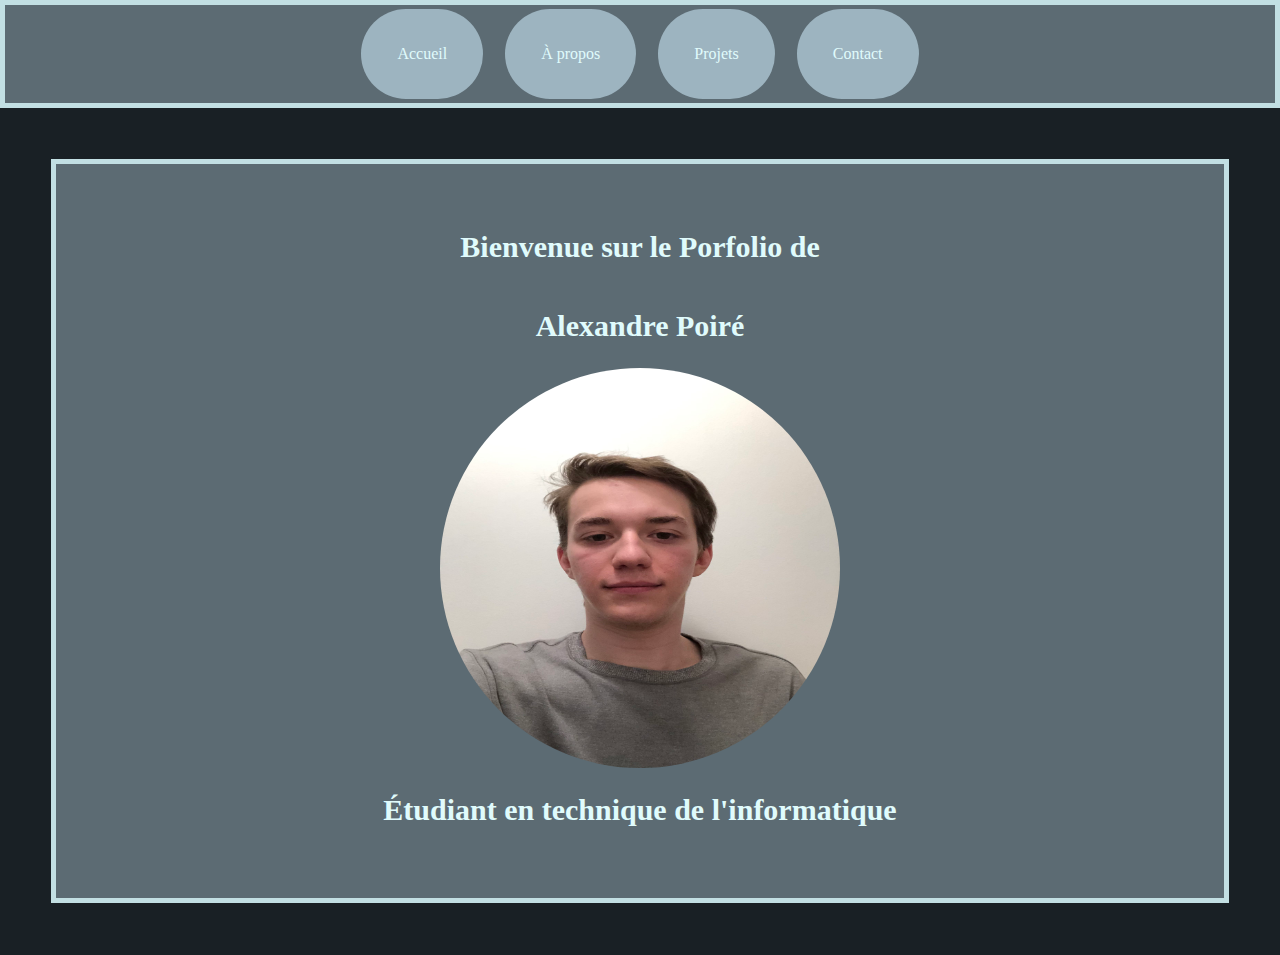
<file: index.html>
<!DOCTYPE html>
<html lang="en">
  <head>
    <meta charset="UTF-8" />
    <meta http-equiv="X-UA-Compatible" content="IE=edge" />
    <meta name="viewport" content="width=device-width, initial-scale=1.0" />
    <title>Document</title>
    <link rel="stylesheet" href="styles/fichier_styles1.css" />
  </head>
  <body>
    <header>
      <nav class="container">
        <ul>
          <li><a class="button" href="index.html">Accueil</a></li>
          <li><a class="button" href="À propos.html">À propos</a></li>
          <li><a class="button" href="projet.html">Projets</a></li>
          <li><a class="button" href="contact.html">Contact</a></li>
        </ul>
      </nav>
    </header>
    <main>
      <accueil>
        <h1 class="title">Bienvenue sur le Porfolio de</h1>
        <h2 class="title">Alexandre Poiré</h2>
        <img class="MaPhoto" src="image/Moi.png" alt="Moi" />
        <h2 class="title">Étudiant en technique de l'informatique</h2>
      </accueil>
    </main>
  </body>
</html>
</file>
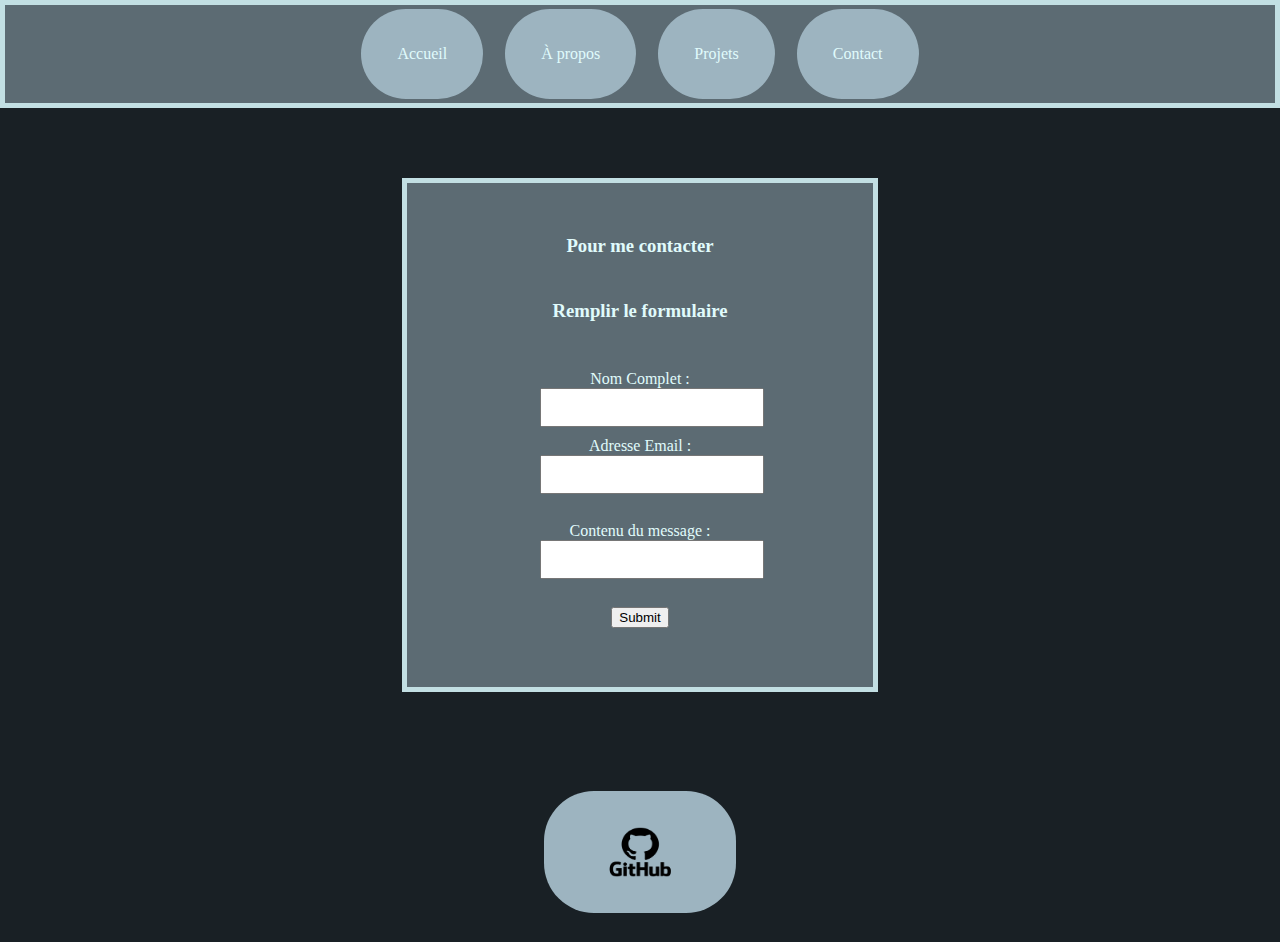
<file: contact.html>
<!DOCTYPE html>
<html lang="en">
  <head>
    <meta charset="UTF-8" />
    <meta http-equiv="X-UA-Compatible" content="IE=edge" />
    <meta name="viewport" content="width=device-width, initial-scale=1.0" />
    <title>Document</title>
    <link rel="stylesheet" href="styles/fichier_styles1.css" />
  </head>
  <body>
    <header>
      <nav>
        <ul>
          <li><a class="button" href="index.html">Accueil</a></li>
          <li><a class="button" href="À propos.html">À propos</a></li>
          <li><a class="button" href="projet.html">Projets</a></li>
          <li><a class="button" href="contact.html">Contact</a></li>
        </ul>
      </nav>
    </header>
    <main>
      <div class="Contact">
        <h3>Pour me contacter</h3>
        <h3>Remplir le formulaire</h3>
        <form>
          <label for="Nname">Nom Complet :</label><br />
          <input type="text" id="Nname" name="Nname" /><br />
          <label for="Aname">Adresse Email :</label><br />
          <input type="text" id="Aname" name="Aname" /><br /><br />
          <label for="Cname">Contenu du message : </label><br />
          <input type="text" id="Cname" name="Cname" /><br /><br />
          <input type="submit" value="Submit" />
        </form>
      </div>
    </main>
    <footer>
      <nav class="MeTrouver">
        <a class="LienWeb" href="https://github.com/SchoolAlex">
          <img src="image/GitHubLogo.png" alt="GitHubLogo" />
        </a>
      </nav>
    </footer>
  </body>
</html>
</file>
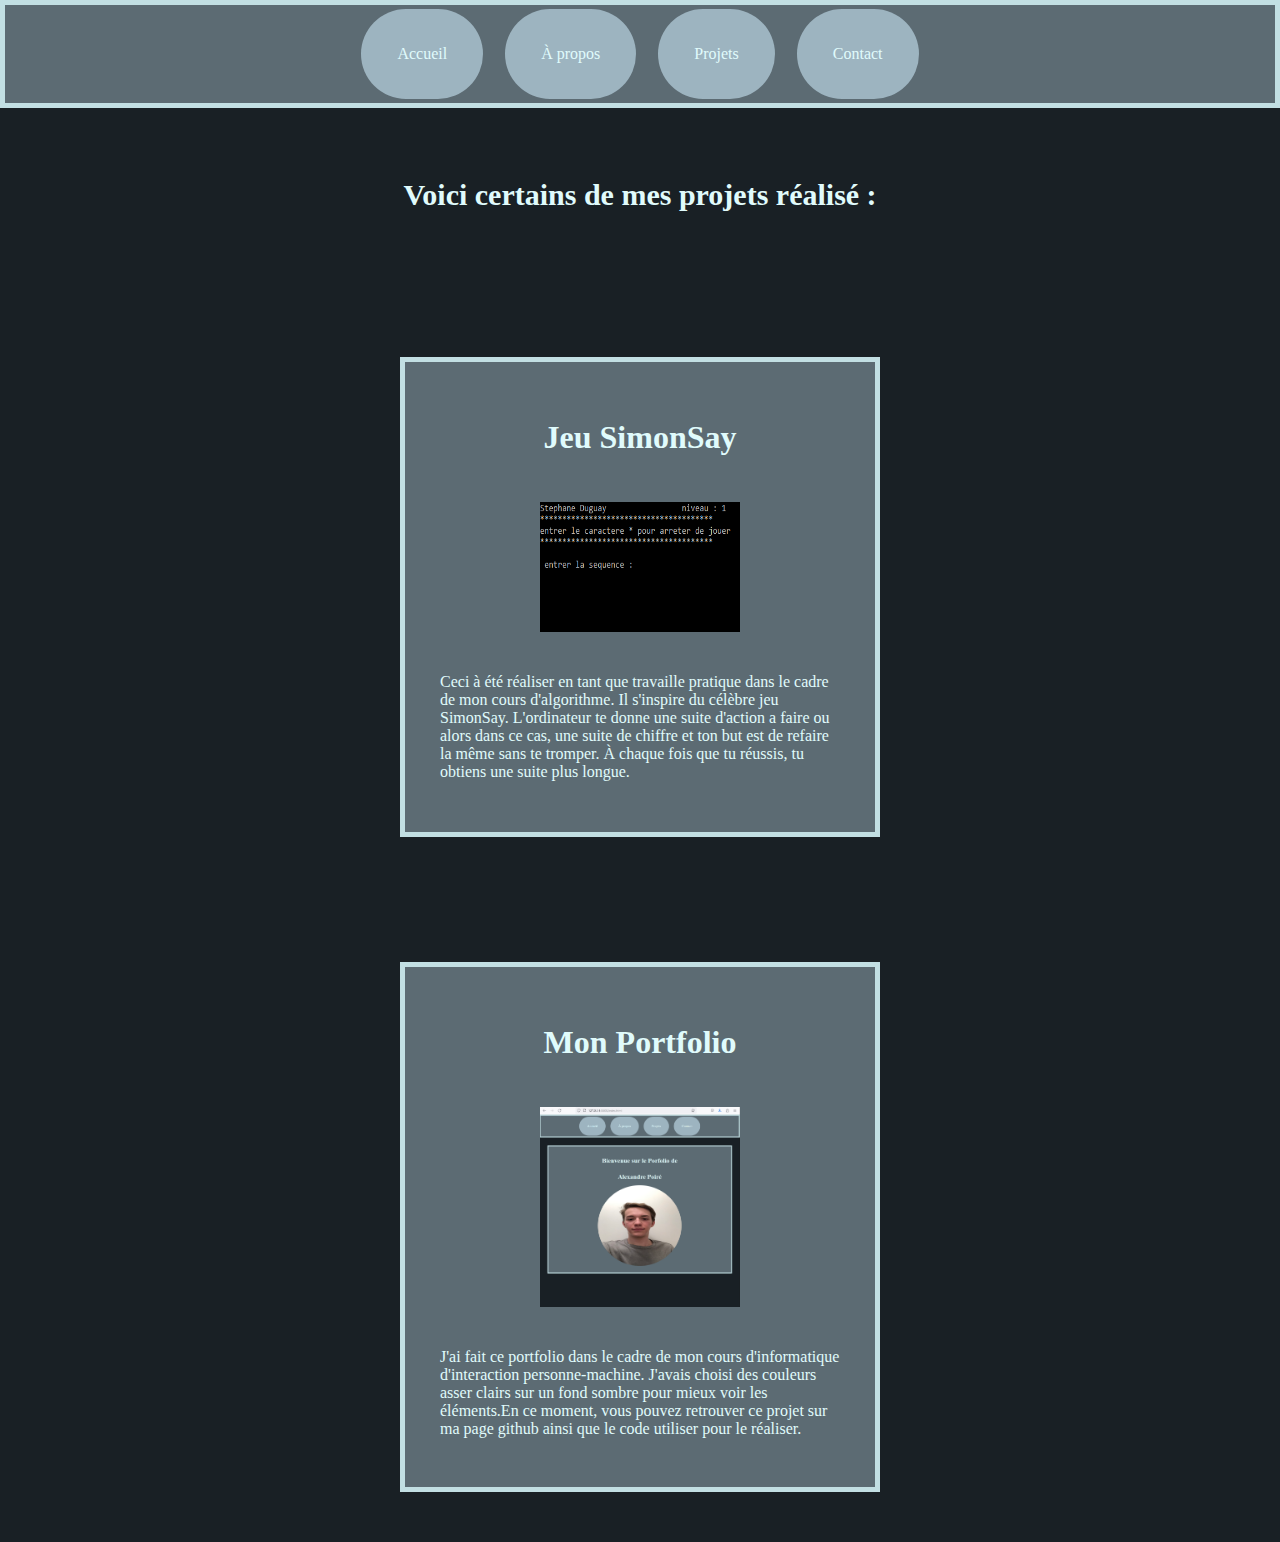
<file: projet.html>
<!DOCTYPE html>
<html lang="en">
  <head>
    <meta charset="UTF-8" />
    <meta http-equiv="X-UA-Compatible" content="IE=edge" />
    <meta name="viewport" content="width=device-width, initial-scale=1.0" />
    <title>Document</title>
    <link rel="stylesheet" href="styles/fichier_styles1.css" />
  </head>
  <body>
    <header>
      <nav>
        <ul>
          <li><a class="button" href="index.html">Accueil</a></li>
          <li><a class="button" href="À propos.html">À propos</a></li>
          <li><a class="button" href="projet.html">Projets</a></li>
          <li><a class="button" href="contact.html">Contact</a></li>
        </ul>
      </nav>
    </header>
    <main class="Projects">
      <h1 class="title">Voici certains de mes projets réalisé :</h1>
      <div class="project1">
        <h1>Jeu SimonSay</h1>
        <img class="imgtaille" src="image/project1.png" alt="project1Img" />
        <p>
          Ceci à été réaliser en tant que travaille pratique dans le cadre de
          mon cours d'algorithme. Il s'inspire du célèbre jeu SimonSay.
          L'ordinateur te donne une suite d'action a faire ou alors dans ce cas,
          une suite de chiffre et ton but est de refaire la même sans te
          tromper. À chaque fois que tu réussis, tu obtiens une suite plus
          longue.
        </p>
      </div>
      <div class="project2">
        <h1>Mon Portfolio</h1>
        <img class="imgtaille" src="image/project2.png" alt="project2Img" />
        <p>
          J'ai fait ce portfolio dans le cadre de mon cours d'informatique
          d'interaction personne-machine. J'avais choisi des couleurs asser
          clairs sur un fond sombre pour mieux voir les éléments.En ce moment,
          vous pouvez retrouver ce projet sur ma page github ainsi que le code
          utiliser pour le réaliser.
        </p>
      </div>
    </main>
  </body>
</html>
</file>
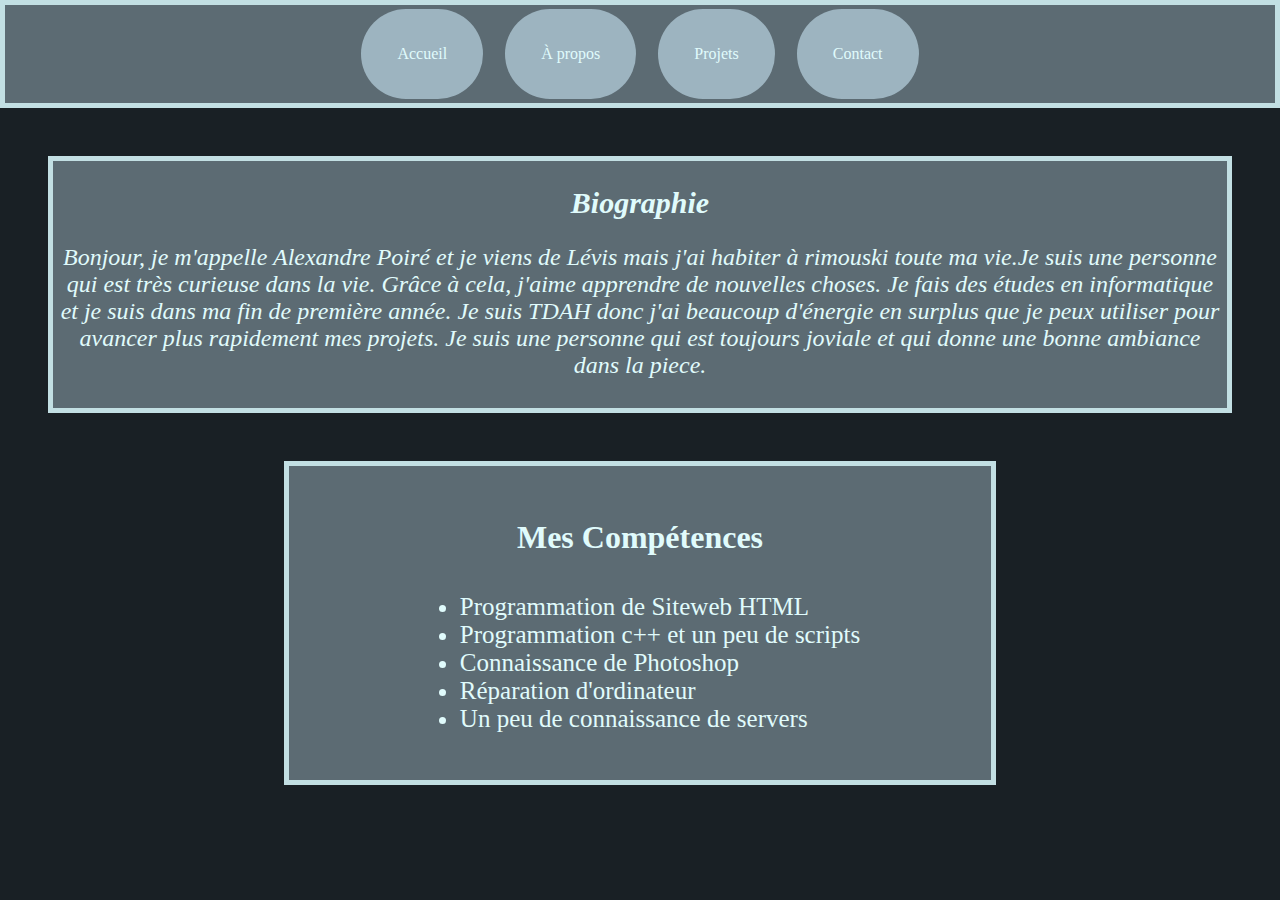
<file: À propos.html>
<!DOCTYPE html>
<html lang="en">
  <head>
    <meta charset="UTF-8" />
    <meta http-equiv="X-UA-Compatible" content="IE=edge" />
    <meta name="viewport" content="width=device-width, initial-scale=1.0" />
    <title>Document</title>
    <link rel="stylesheet" href="styles/fichier_styles1.css" />
  </head>
  <body>
    <header>
      <nav>
        <ul>
          <li><a class="button" href="index.html">Accueil</a></li>
          <li><a class="button" href="À propos.html">À propos</a></li>
          <li><a class="button" href="projet.html">Projets</a></li>
          <li><a class="button" href="contact.html">Contact</a></li>
        </ul>
      </nav>
    </header>
    <main>
      <div class="Biographie-p">
        <h1 class="title">Biographie</h1>
        <p>
          Bonjour, je m'appelle Alexandre Poiré et je viens de Lévis mais j'ai
          habiter à rimouski toute ma vie.Je suis une personne qui est très
          curieuse dans la vie. Grâce à cela, j'aime apprendre de nouvelles
          choses. Je fais des études en informatique et je suis dans ma fin de
          première année. Je suis TDAH donc j'ai beaucoup d'énergie en surplus
          que je peux utiliser pour avancer plus rapidement mes projets. Je suis
          une personne qui est toujours joviale et qui donne une bonne ambiance
          dans la piece.
        </p>
      </div>
      <compétence>
        <h1>Mes Compétences</h1>
        <ul>
          <li>Programmation de Siteweb HTML</li>
          <li>Programmation c++ et un peu de scripts</li>
          <li>Connaissance de Photoshop</li>
          <li>Réparation d'ordinateur</li>
          <li>Un peu de connaissance de servers</li>
        </ul>
      </compétence>
    </main>
  </body>
</html>
</file>
<file: styles/fichier_styles1.css>
:root{
    --background-body: rgb(25 32 37) ;
    --background-bouton: rgb(157, 180, 192);
    --background-color3: rgb(92, 107, 115);
    --text-color1: rgb(224, 251, 252);
    --outline-color1: rgb(194, 223, 227);
    
}
body{
    background-color: var(--background-body);
    height: 100%;
    margin: 0;
}

.container {
    display: flex;
    justify-content: center;
    align-items: center;
    height: 100%;
}

.title{
    align-self: center;
    font-size: 30px;
    color: var(--text-color1);
}

header {
    
    background-color: var(--background-color3);
    outline: 5px solid var(--outline-color1);
    outline-offset: -5px;
    height:fit-content;
    text-align: center;

}

nav ul {
    margin: 0;
    padding: 0;
    list-style: none;
    text-align: center;
}
nav li {
    display: inline-block;

  }
  nav a {
    position: relative;
    display: flex;
    padding: 4vh;
    margin: 1vh;
    color: var(--text-color1);
    text-decoration: none;
    background-color: var(--background-bouton );
    border-radius: 50px;

    
  }
  .button:hover{

    
    
    background-color: var(--background-body);
  }


accueil{
    display: flex;
    flex-direction: column;
    margin: 4vw;
    padding: 4vw;
    gap: 0px;
    background-color: var(--background-color3);
    color: var(--text-color1);
    outline: 5px solid var(--outline-color1);
    outline-offset: -5px;
}

.MaPhoto{
    width: 400px;
    height: 400px;
    border-radius: 50%;
    align-self: center;
}

/*Page Contact*/

.Contact{
    display: flex;
    flex-direction: column;
    padding: 3vw;
    gap: 5px;
    background-color: var(--background-color3);
    color: var(--text-color1);
    outline: 5px solid var(--outline-color1);
    outline-offset: -5px;
    width: 400px;
    height: fit-content;
    margin: 70px auto; 
    text-align: center;
}
form{
    flex-direction: column;
    width: 200px;
    margin: 0 auto; 
    padding: 25px;
    

}
input[type="text"] {
    width: 100%;
    padding: 10px;
    margin-bottom: 10px;
    
}

footer {
    padding: 20px;
    display: flex;
    justify-content: center;

}

.MeTrouver {
    display: flex;
    flex-direction: row;
    justify-content: center;
    align-items: center;

}
nav img {
    width: 100px;
    height: 50px;
    margin: 0 10px;
    cursor: pointer;
    
}

/*Page de À propos*/

.Biographie-p{
    background-color: var(--background-color3);
    color: var(--text-color1);
    outline: 5px solid var(--outline-color1);
    outline-offset: -5px;
    margin: 4ch;
    padding: 10px;
    font-size: x-large;
    text-align: center;
    font-style: oblique;
}


compétence{

    display: flex;
    flex-direction: column;
    left: 25%;
    width: 50%;
    margin: 30px auto;
    padding: 4vh;
    align-items: center;
    background-color: var(--background-color3);
    color: var(--text-color1);
    outline: 5px solid var(--outline-color1);
    outline-offset: -5px;
}
compétence li{
    font-size: 25px;
}

/*Page Projets*/
.Projects{
    display:flex;
    flex-direction: column;
    margin:50px;
    align-items: center;
    gap: 125px;
}
.project1{
    
    display: flex;
    flex-direction: column;
    height: 400px;
    width: 400px;
    padding: 40px;
    gap: 25px;
    align-items: center;
    background-color: var(--background-color3);
    color: var(--text-color1);
    outline: 5px solid var(--outline-color1);
    outline-offset: -5px;
}
.project2{
    display: flex;
    flex-direction: column;
    height: 400px;
    width: 400px;
    padding: 40px 40px 90px;
    gap: 25px;
    align-items: center;
    background-color: var(--background-color3);
    color: var(--text-color1);
    outline: 5px solid var(--outline-color1);
    outline-offset: -5px;
}
.imgtaille{
    width: 200px;
    height: 200px;
    
}
</file>
